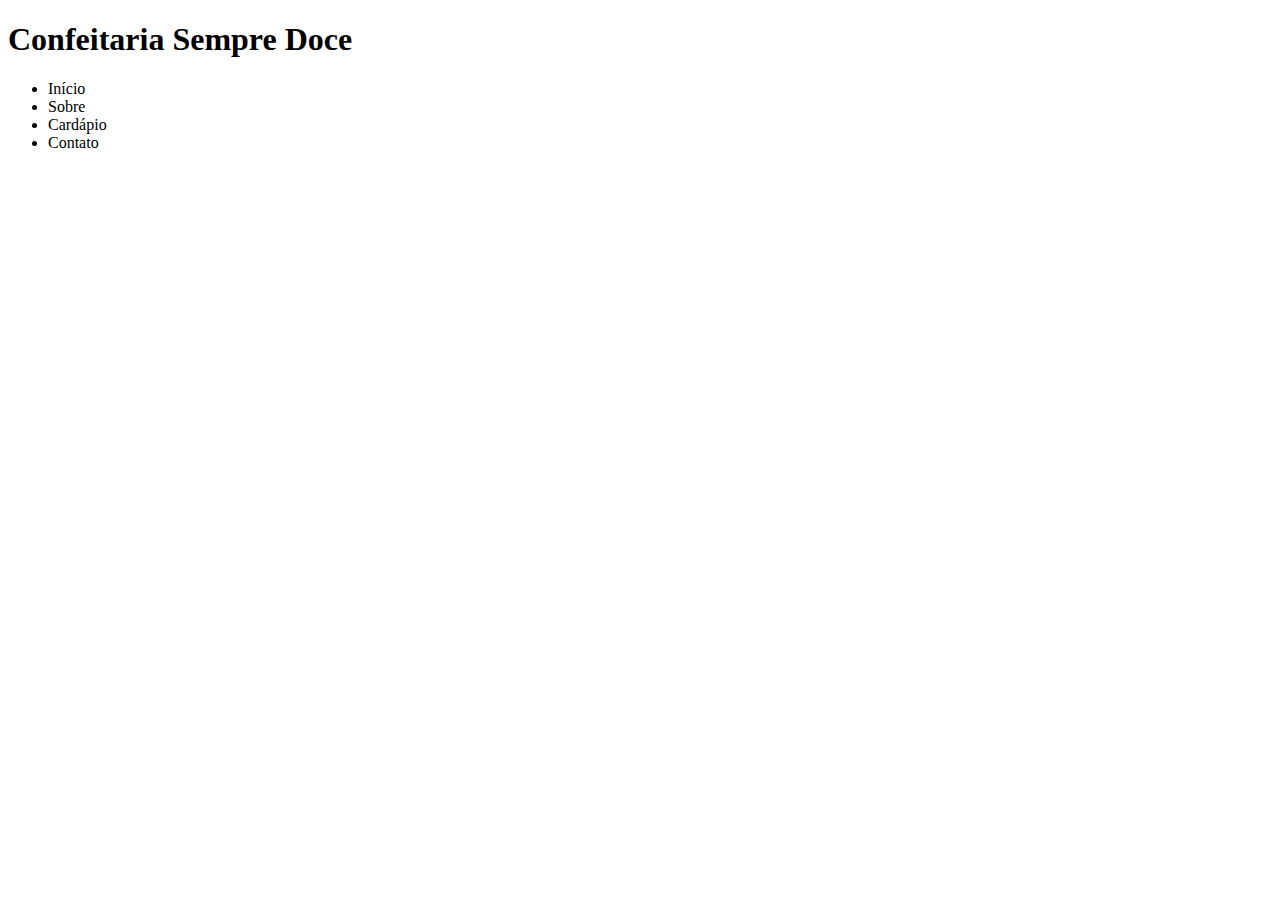
<file: pages/index.html>
<!DOCTYPE html>
<html lang="en">
<head>
    <meta charset="UTF-8">
    <meta name="viewport" content="width=device-width, initial-scale=1.0">
    <title>Confeitaria Sempre Doce</title>
</head>
<body>
    <header>
        <div class="container">
            <h1>Confeitaria Sempre Doce</h1>
            <!-- Menu de navegação -->
             <nav>
                <ul>
                    <li>Início</li>
                    <li>Sobre</li>
                    <li>Cardápio</li>
                    <li>Contato</li>
                </ul>
             </nav>
        </div>
    </header>
    
</body>
</html>
</file>
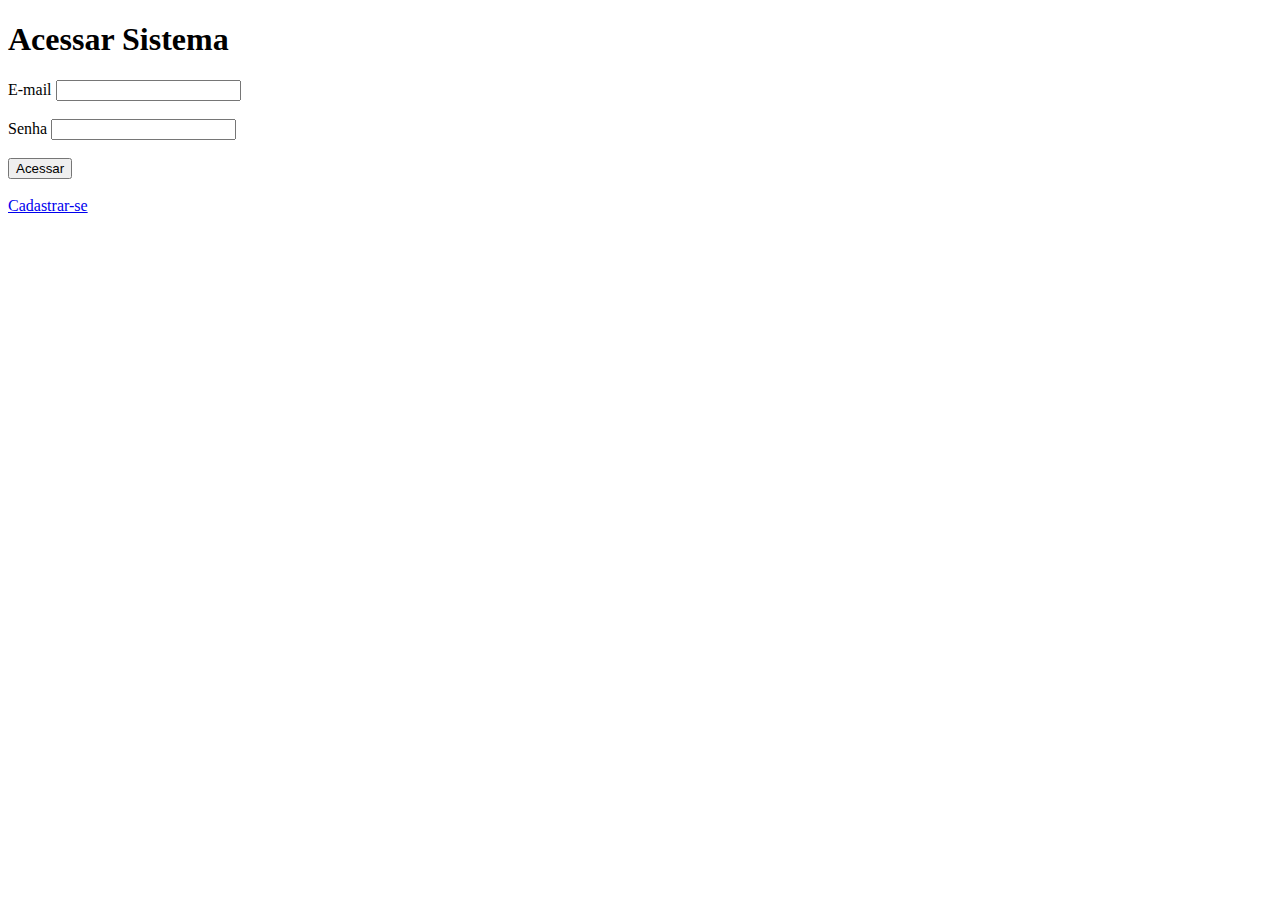
<file: pages/admin.html>
<!DOCTYPE html>
<html lang="en">
<head>
    <meta charset="UTF-8">
    <meta name="viewport" content="width=device-width, initial-scale=1.0">
    <title>Admin - Login</title>
    
</head>
<body>
    <h1>Acessar Sistema</h1>
    <div>
        <label for="">E-mail</label>
        <input type="email" id="email">
        <br><br>
        <label for="">Senha</label>
        <input type="password">
        <br><br>
        <button>Acessar</button>
        <br><br>
        <a href="cadastre-se.html">Cadastrar-se</a>
    </div>
</body>
</html>
</file>
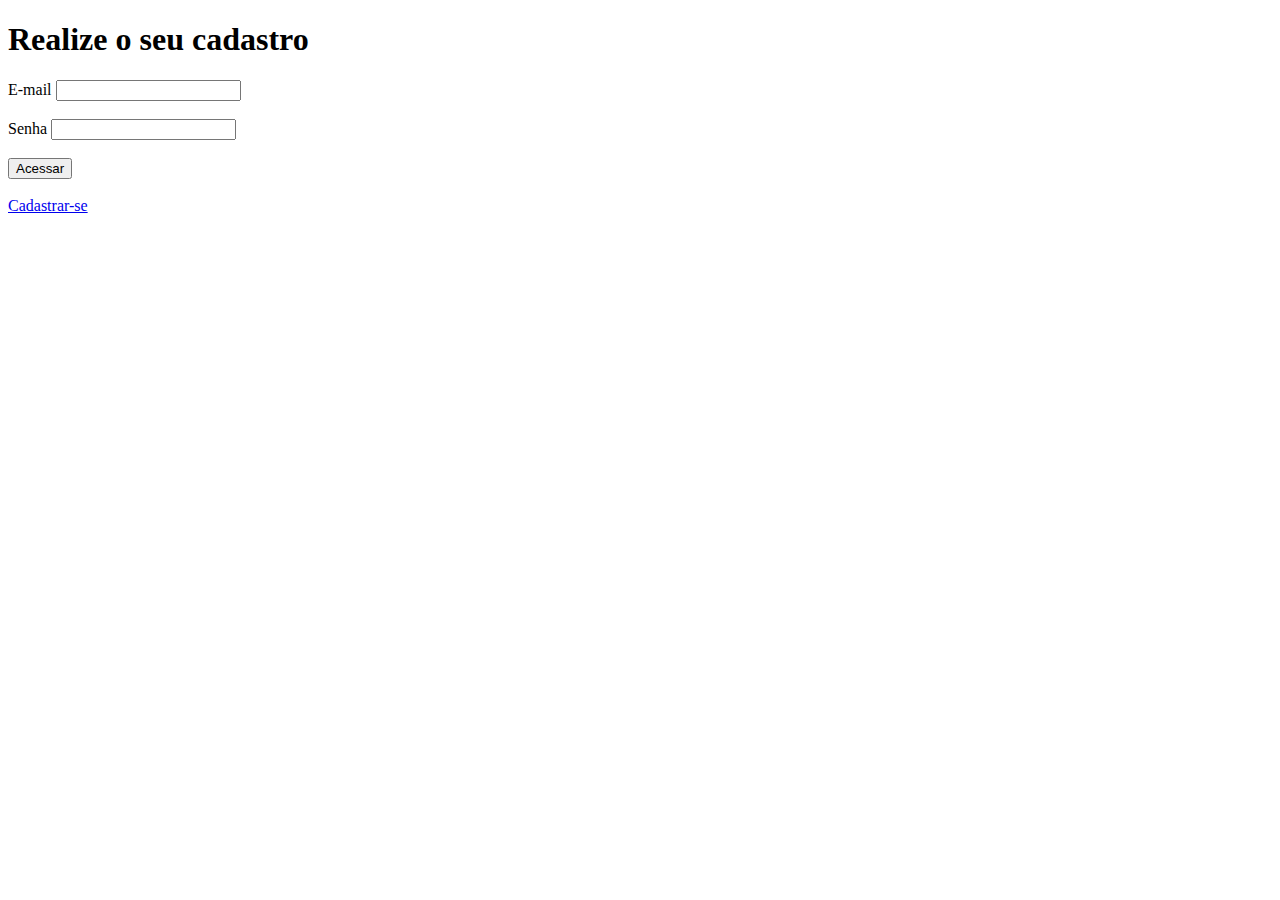
<file: pages/cadastre-se.html>
<!DOCTYPE html>
<html lang="en">
<head>
    <meta charset="UTF-8">
    <meta name="viewport" content="width=device-width, initial-scale=1.0">
    <title>Admin - Login</title>
    
</head>
<body>
    <h1>Realize o seu cadastro</h1>
    <div>
        <label for="">E-mail</label>
        <input type="email" id="email">
        <br><br>
        <label for="">Senha</label>
        <input type="password">
        <br><br>
        <button>Acessar</button>
        <br><br>
        <a href="cadastre-se.html">Cadastrar-se</a>
    </div>
</body>
</html>
</file>
